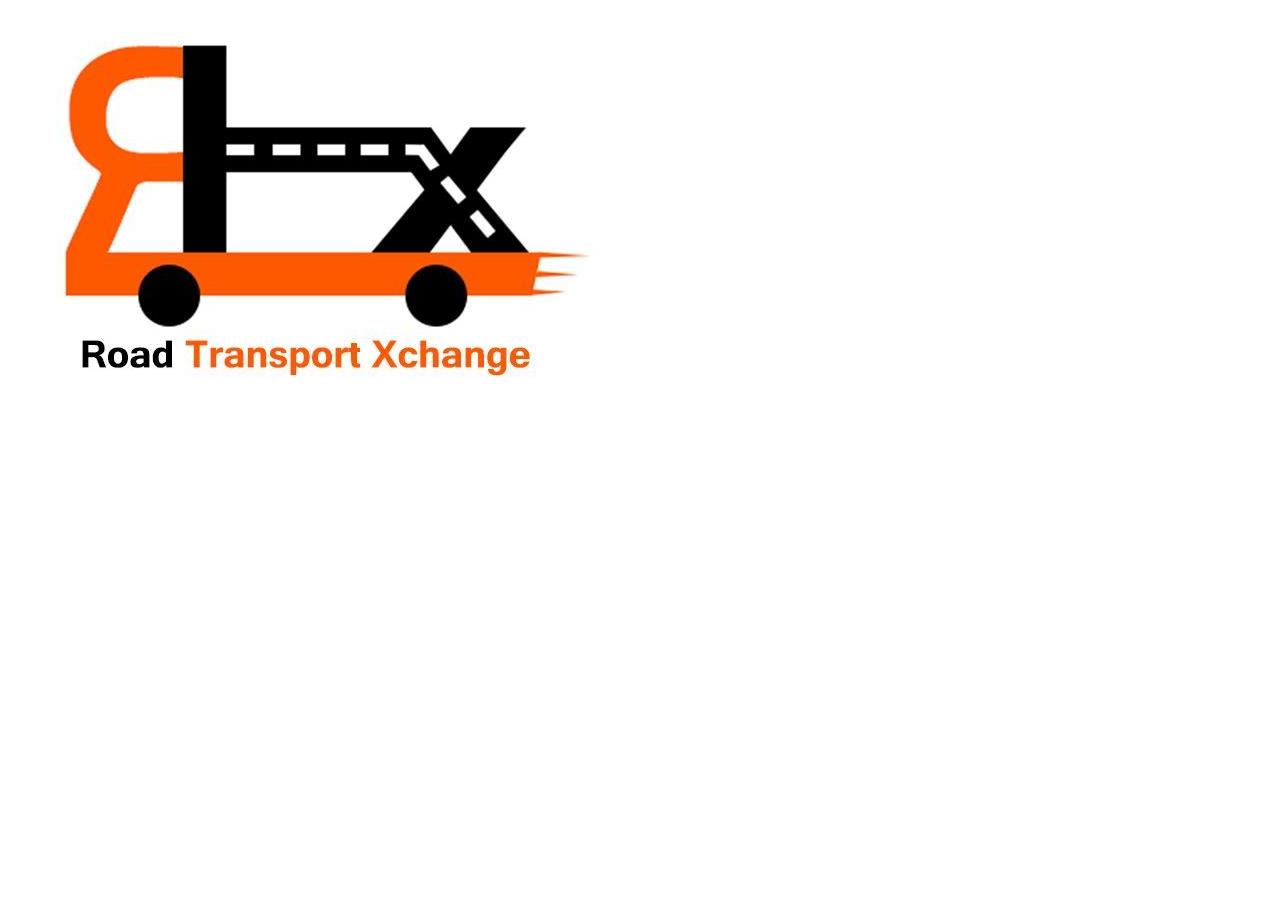
<file: exp.html>
<!DOCTYPE html>
<html>
    <head>
        <script src="js/jquery-1.12.0.min.js"></script>
        <script src="js/jquery.lightbox_me.js" type="text/javascript"></script>
        <script type="text/javascript">
            $(document).ready(function(){
                $("#abc").click(function(e){
                $("#a").lightbox_me(); 
                 e.preventDefault();
            });
            $("#a").css("display","none");    
            });
            
        </script>
    </head>
    <body>
        <a href="#" id="abc">
            <img src="img/logo.jpg" />
        </a>
        <div id="a">dn,a</div>
    </body>
</html>
</file>
